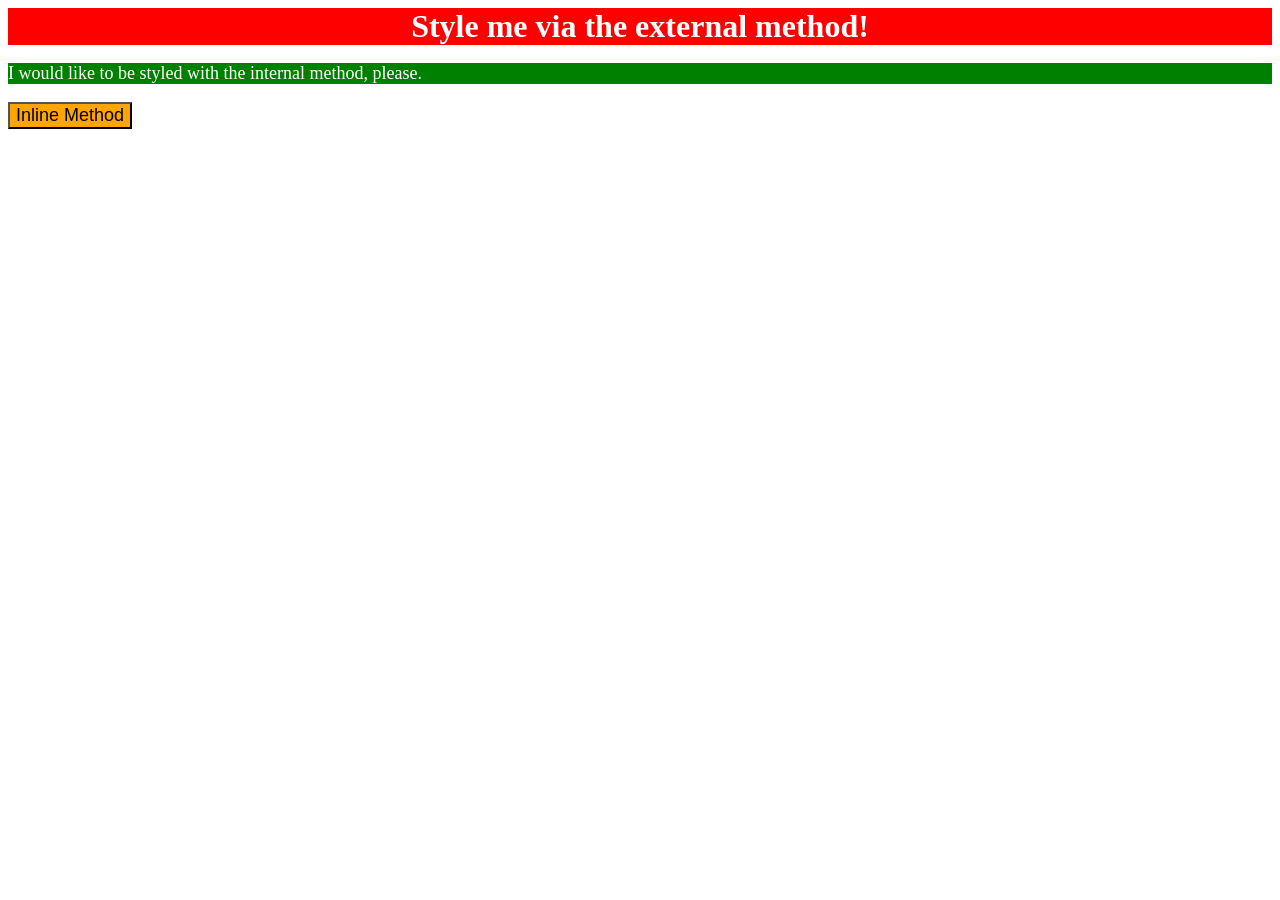
<file: foundations/intro-to-css/01-css-methods/index.html>
<!DOCTYPE html>
<html lang="en">
  <head>
    <link rel="stylesheet" href="styles.css">
    <meta charset="UTF-8">
    <meta http-equiv="X-UA-Compatible" content="IE=edge">
    <meta name="viewport" content="width=device-width, initial-scale=1.0">
    <style>
      p {
        color: white;
        background-color: green;
        font-size: 18px;
      }
    </style>
    <title>Methods for Adding CSS</title>
  </head>
  <body>
    <div>Style me via the external method!</div>
    <p>I would like to be styled with the internal method, please.</p>
    <button style="background-color:orange; font-size: 18px; ">Inline Method</button>
  </body>
</html>
</file>
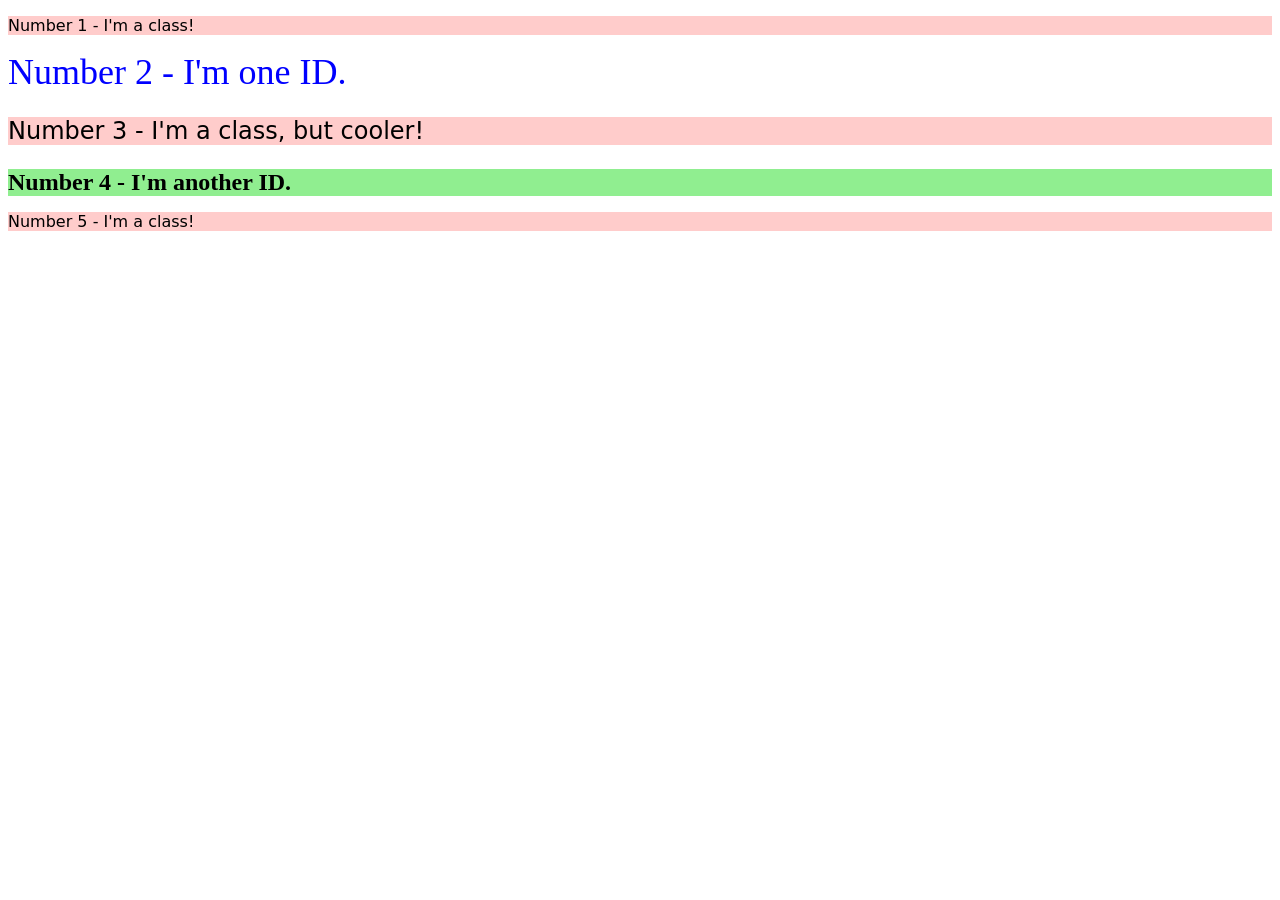
<file: foundations/intro-to-css/02-class-id-selectors/index.html>
<!DOCTYPE html>
<html lang="en">
  <head>
    <meta charset="UTF-8">
    <meta http-equiv="X-UA-Compatible" content="IE=edge">
    <meta name="viewport" content="width=device-width, initial-scale=1.0">
    <title>Class and ID Selectors</title>
    <link rel="stylesheet" href="style.css">
  </head>
  <body>
    <p class="oddNumberedElement">Number 1 - I'm a class!</p>
    <div id="firstID">Number 2 - I'm one ID.</div>
    <p class="oddNumberedElement thirdElement">Number 3 - I'm a class, but cooler!</p>
    <div id="secondID">Number 4 - I'm another ID.</div>
    <p class="oddNumberedElement">Number 5 - I'm a class!</p>
  </body>
</html>
</file>
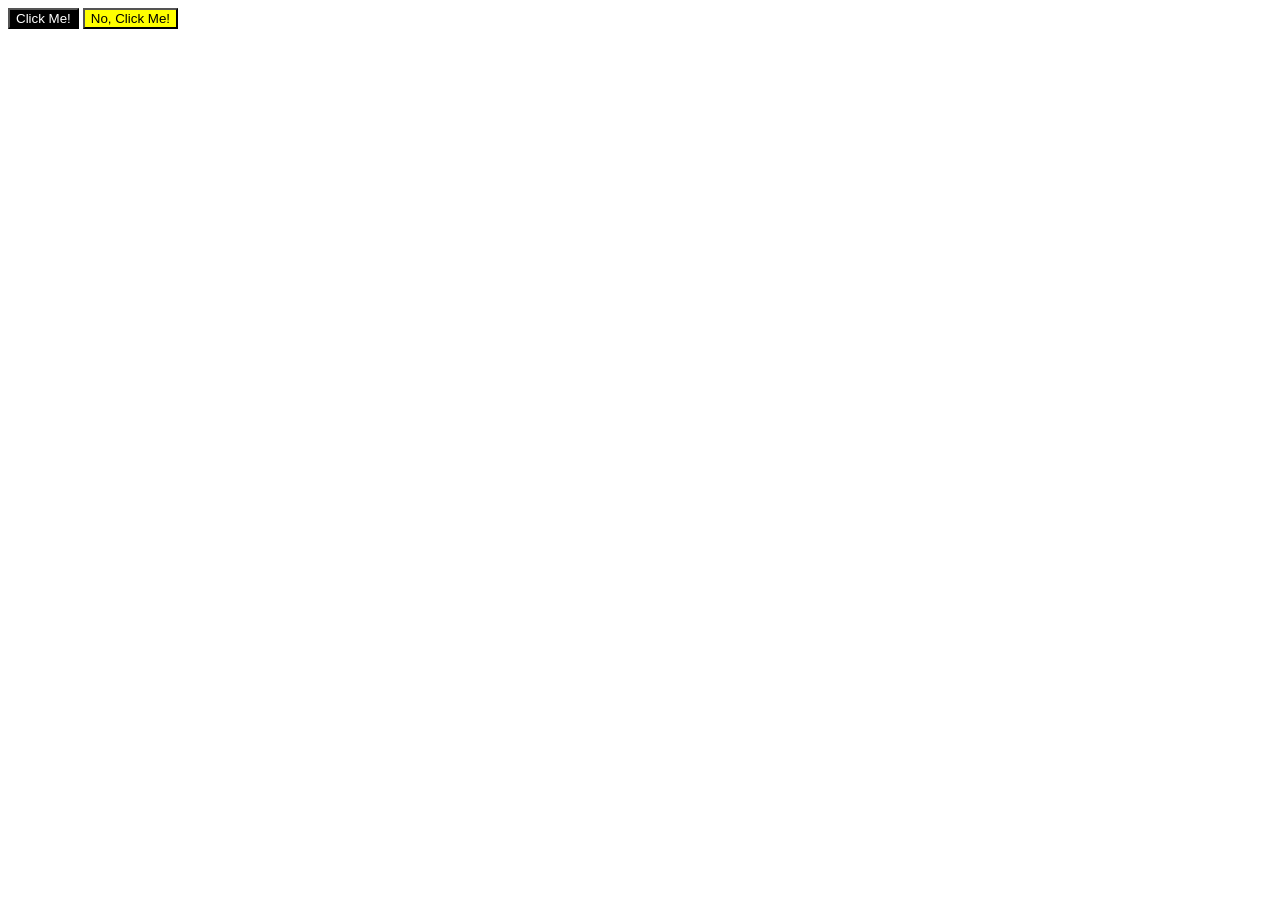
<file: foundations/intro-to-css/03-grouping-selectors/index.html>
<!DOCTYPE html>
<html lang="en">
  <head>
    <meta charset="UTF-8">
    <meta http-equiv="X-UA-Compatible" content="IE=edge">
    <meta name="viewport" content="width=device-width, initial-scale=1.0">
    <title>Grouping Selectors</title>
    <link rel="stylesheet" href="style.css">
  </head>
  <body>
    <button class="firstElement">Click Me!</button>
    <button class="secondElement">No, Click Me!</button>
  </body>
</html>
</file>
<file: foundations/intro-to-css/01-css-methods/styles.css>
div {
  color: white;
  background-color: red;
  font-size: 32px;
  text-align: center;
  font-weight: bold;
}
</file>
<file: foundations/intro-to-css/02-class-id-selectors/style.css>
.oddNumberedElement {
    background-color: #ffcccb;
    font-family: Verdana, "DejaVu Sans", sans-serif;
}

.thirdElement{
    font-size: 24px;
}

#firstID {
    color:#0000ff;
    font-size: 36px;
}

#secondID {
    background-color: #90ee90;
    font-size: 24px;
    font-weight: bold;
}
</file>
<file: foundations/intro-to-css/03-grouping-selectors/style.css>
/* Add CSS Styling */

.firstElement .secondElement {
    font-size: 28px;
    font-family: Helvetica, "Times New Roman", sans-serif;
}

.firstElement {
    background-color: black;
    color: white;
}

.secondElement {
    background-color: yellow;
}
</file>
